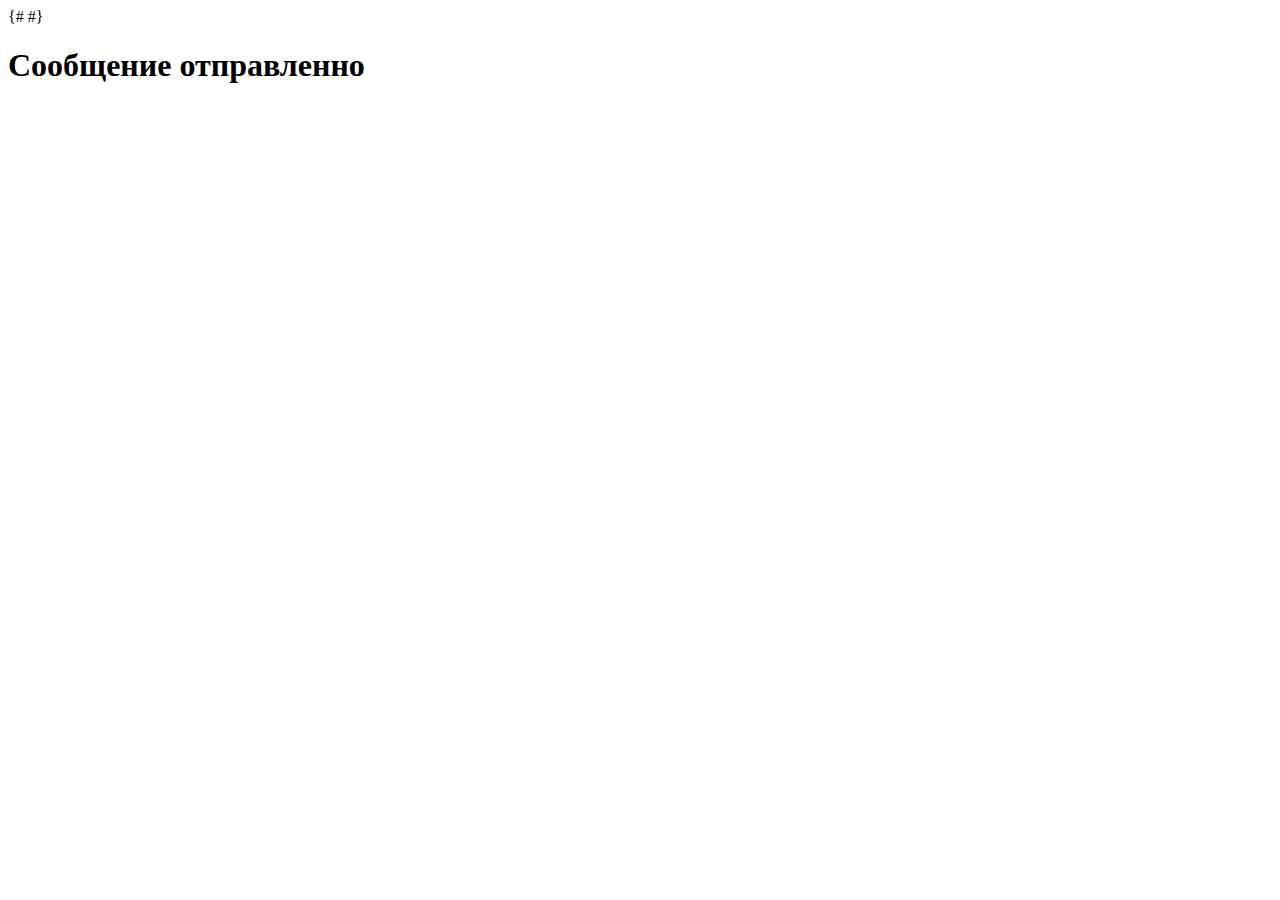
<file: templates/lending/msg-sent.html>
<!DOCTYPE html>
<html lang="en">
<head>
{#    <meta http-equiv="refresh" content="3";  href="{% url 'index' %}">#}
    <meta charset="UTF-8">
    <title>Title</title>
</head>
<body>
    <h1>Сообщение отправленно</h1>
</body>
</html>
</file>
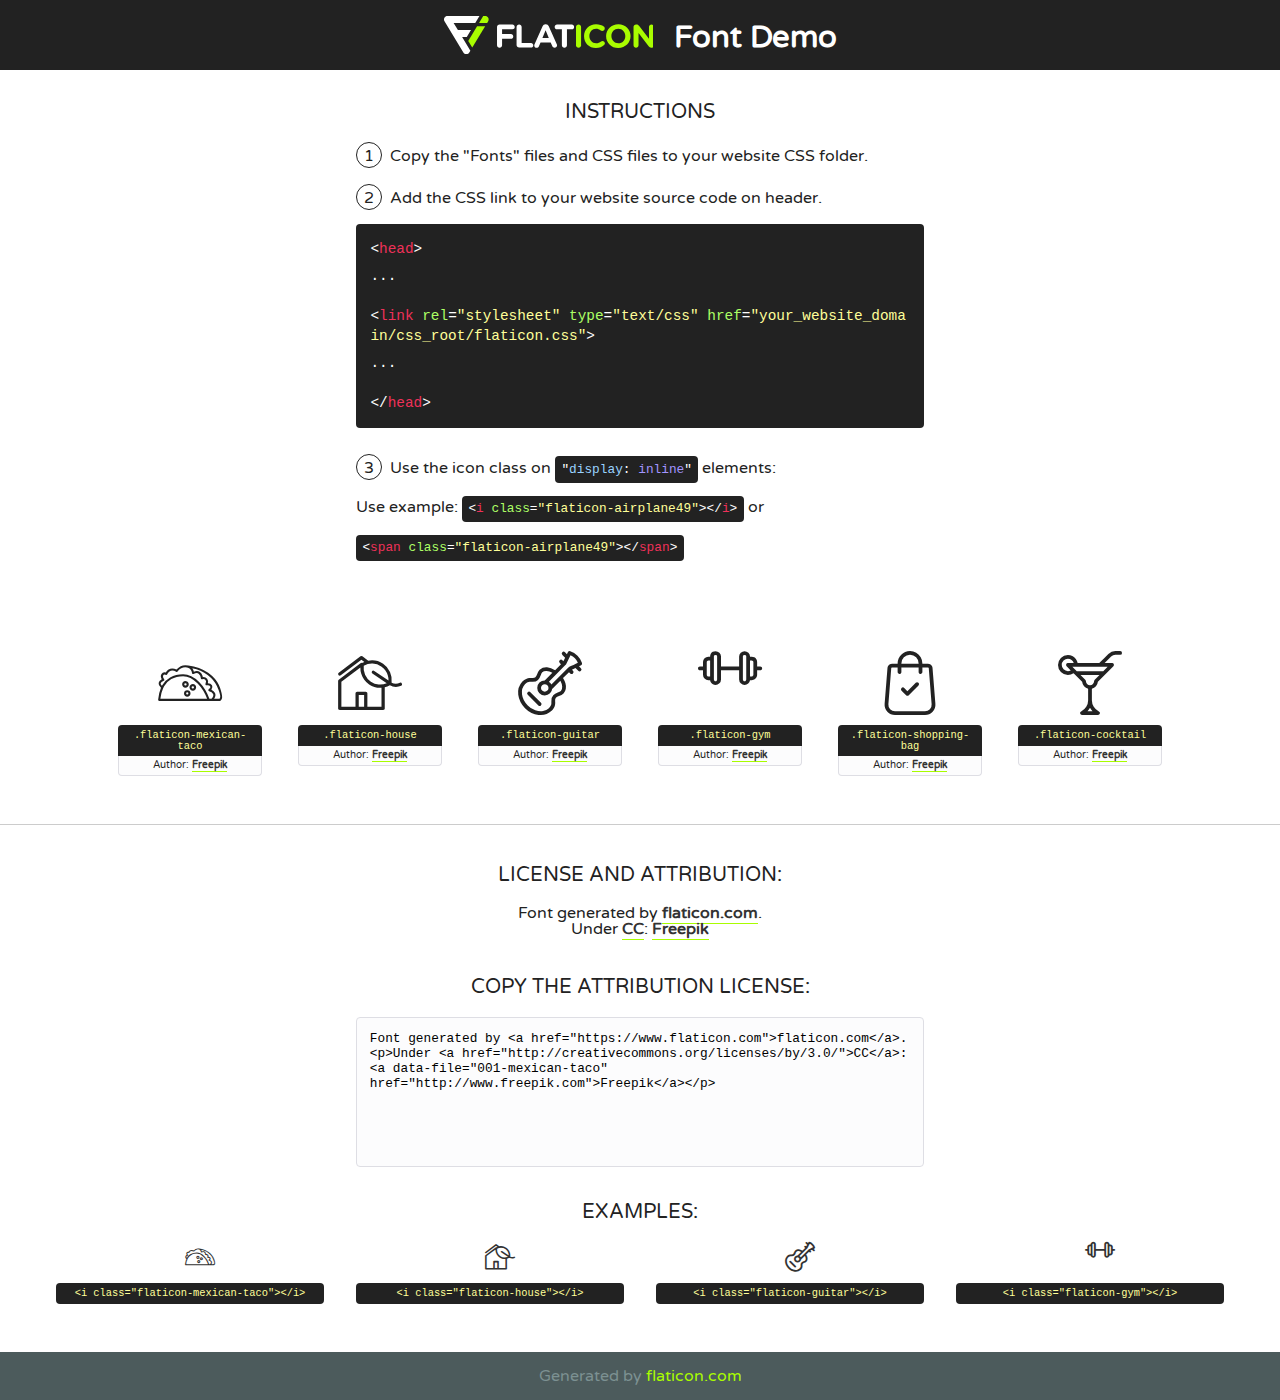
<file: static/lending/fonts/flaticon/font/flaticon.html>
<!DOCTYPE html>
<!--
  Flaticon icon font: Flaticon
  Creation date: 11/02/2019 11:47
-->
<html>
<!DOCTYPE html>
<html>

<head>
    <title>Flaticon WebFont</title>
    <link href="http://fonts.googleapis.com/css?family=Varela+Round" rel="stylesheet" type="text/css" />
    <link rel="stylesheet" type="text/css" href="flaticon.css">
    <meta charset="UTF-8">
    <style>
    html, body, div, span, applet, object, iframe,
    h1, h2, h3, h4, h5, h6, p, blockquote, pre,
    a, abbr, acronym, address, big, cite, code,
    del, dfn, em, img, ins, kbd, q, s, samp,
    small, strike, strong, sub, sup, tt, var,
    b, u, i, center,
    dl, dt, dd, ol, ul, li,
    fieldset, form, label, legend,
    table, caption, tbody, tfoot, thead, tr, th, td,
    article, aside, canvas, details, embed, 
    figure, figcaption, footer, header, hgroup, 
    menu, nav, output, ruby, section, summary,
    time, mark, audio, video {
        margin: 0;
        padding: 0;
        border: 0;
        font-size: 100%;
        font: inherit;
        vertical-align: baseline;
    }
    /* HTML5 display-role reset for older browsers */
    article, aside, details, figcaption, figure, 
    footer, header, hgroup, menu, nav, section {
        display: block;
    }
    body {
        line-height: 1;
    }
    ol, ul {
        list-style: none;
    }
    blockquote, q {
        quotes: none;
    }
    blockquote:before, blockquote:after,
    q:before, q:after {
        content: '';
        content: none;
    }
    table {
        border-collapse: collapse;
        border-spacing: 0;
    }
    body {
        font-family: 'Varela Round', Helvetica, Arial, sans-serif;
        font-size: 16px;
        color: #222;
    }
    a {
        color: #333;
        border-bottom: 1px solid #a9fd00;
        font-weight: bold;
        text-decoration: none;
    }
    * {
        -moz-box-sizing: border-box;
        -webkit-box-sizing: border-box;
        box-sizing: border-box;
        margin: 0;
        padding: 0;
    }
    [class^="flaticon-"]:before, [class*=" flaticon-"]:before, [class^="flaticon-"]:after, [class*=" flaticon-"]:after {
        font-family: Flaticon;
        font-size: 30px;
        font-style: normal;
        margin-left: 20px;
        color: #333;
    }
    .wrapper {
        max-width: 600px;
        margin: auto;
        padding: 0 1em;
    }
    .title {
        font-size: 1.25em;
        text-align: center;
        margin-bottom: 1em;
        text-transform: uppercase;
    }
    header {
        text-align: center;
        background-color: #222;
        color: #fff;
        padding: 1em;
    }
    header .logo {
        width: 210px;
        height: 38px;
        display: inline-block;
        vertical-align: middle;
        margin-right: 1em;
        border: none;
    }
    header strong {
        font-size: 1.95em;
        font-weight: bold;
        vertical-align: middle;
        margin-top: 5px;
        display: inline-block;
    }
    .demo {
        margin: 2em auto;
        line-height: 1.25em;
    }
    .demo ul li {
        margin-bottom: 1em;
    }
    .demo ul li .num {
        color: #222;
        border-radius: 20px;
        display: inline-block;
        width: 26px;
        padding: 3px;
        height: 26px;
        text-align: center;
        margin-right: 0.5em;
        border: 1px solid #222;
    }
    .demo ul li code {
        background-color: #222;
        border-radius: 4px;
        padding: 0.25em 0.5em;
        display: inline-block;
        color: #fff;
        font-family: Consolas,Monaco,Lucida Console,Liberation Mono,DejaVu Sans Mono,Bitstream Vera Sans Mono,Courier New, monospace;
        font-weight: lighter;
        margin-top: 1em;
        font-size: 0.8em;
        word-break: break-all;
    }
    .demo ul li code.big {
        padding: 1em;
        font-size: 0.9em;
    }
    .demo ul li code .red {
        color: #EF3159;
    }
    .demo ul li code .green {
        color: #ACFF65;
    }
    .demo ul li code .yellow {
        color: #FFFF99;
    }
    .demo ul li code .blue {
        color: #99D3FF;
    }
    .demo ul li code .purple {
        color: #A295FF;
    }
    .demo ul li code .dots {
        margin-top: 0.5em;
        display: block;
    }
    #glyphs {
        border-bottom: 1px solid #ccc;
        padding: 2em 0;
        text-align: center;
    }
    .glyph {
        display: inline-block;
        width: 9em;
        margin: 1em;
        text-align: center;
        vertical-align: top;
        background: #FFF;
    }
    .glyph .glyph-icon {
        padding: 10px;
        display: block;
        font-family:"Flaticon";
        font-size: 64px;
        line-height: 1;
    }
    .glyph .glyph-icon:before {
        font-size: 64px;
        color: #222;
        margin-left: 0;
    }
    .class-name {
        font-size: 0.65em;
        background-color: #222;
        color: #fff;
        border-radius: 4px 4px 0 0;
        padding: 0.5em;
        color: #FFFF99;
        font-family: Consolas,Monaco,Lucida Console,Liberation Mono,DejaVu Sans Mono,Bitstream Vera Sans Mono,Courier New, monospace;
    }
    .author-name {
        font-size: 0.6em;
        background-color: #fcfcfd;
        border: 1px solid #DEDEE4;
        border-top: 0;
        border-radius: 0 0 4px 4px;
        padding: 0.5em;
    }
    .class-name:last-child {
        font-size: 10px;
        color:#888;
    }
    .class-name:last-child a {
        font-size: 10px;
        color:#555;
    }
    .class-name:last-child a:hover {
        color:#a9fd00;
    }
    .glyph > input {
        display: block;
        width: 100px;
        margin: 5px auto;
        text-align: center;
        font-size: 12px;
        cursor: text;
    }
    .glyph > input.icon-input {
        font-family:"Flaticon";
        font-size: 16px;
        margin-bottom: 10px;
    }
    .attribution .title {
        margin-top: 2em;
    }
    .attribution textarea {
        background-color: #fcfcfd;
        padding: 1em;
        border: none;
        box-shadow: none;
        border: 1px solid #DEDEE4;
        border-radius: 4px;
        resize: none;
        width: 100%;
        height: 150px;
        font-size: 0.8em;
        font-family: Consolas,Monaco,Lucida Console,Liberation Mono,DejaVu Sans Mono,Bitstream Vera Sans Mono,Courier New, monospace;
        -webkit-appearance: none;
    }
    .iconsuse {
        margin: 2em auto;
        text-align: center;
        max-width: 1200px;
    }
    .iconsuse:after {
        content: '';
        display: table;
        clear: both;
    }
    .iconsuse .image {
        float: left;
        width: 25%;
        padding: 0 1em;
    }
    .iconsuse .image p {
        margin-bottom: 1em;
    }
    .iconsuse .image span {
        display: block;
        font-size: 0.65em;
        background-color: #222;
        color: #fff;
        border-radius: 4px;
        padding: 0.5em;
        color: #FFFF99;
        margin-top: 1em;
        font-family: Consolas,Monaco,Lucida Console,Liberation Mono,DejaVu Sans Mono,Bitstream Vera Sans Mono,Courier New, monospace;
    }
    #footer {
        text-align: center;
        background-color: #4C5B5C;
        color: #7c9192;
        padding: 1em;
    }
    #footer a {
        border: none;
        color: #a9fd00;
        font-weight: normal;
    }
    @media (max-width: 960px) {
        .iconsuse .image {
            width: 50%;
        }
    }
    @media (max-width: 560px) {
        .iconsuse .image {
            width: 100%;
        }
    }
    </style>
</head>

<body class="characters-off">

    <header>
        <a href="https://www.flaticon.com" target="_blank" class="logo">
            <svg version="1.1" xmlns="http://www.w3.org/2000/svg" xmlns:xlink="http://www.w3.org/1999/xlink" xmlns:a="http://ns.adobe.com/AdobeSVGViewerExtensions/3.0/" viewBox="0 0 560.875 102.036" enable-background="new 0 0 560.875 102.036" xml:space="preserve">
                <defs>
                </defs>
                <g>
                    <g class="letters">
                        <path fill="#ffffff" d="M141.596,29.675c0-3.777,2.985-6.767,6.764-6.767h34.438c3.426,0,6.15,2.728,6.15,6.15
                        c0,3.43-2.724,6.149-6.15,6.149h-27.674v13.091h23.719c3.429,0,6.151,2.724,6.151,6.15c0,3.43-2.723,6.149-6.151,6.149h-23.719
                        v17.574c0,3.773-2.986,6.761-6.764,6.761c-3.779,0-6.764-2.989-6.764-6.761V29.675z"></path>
                        <path fill="#ffffff" d="M193.844,29.149c0-3.781,2.985-6.767,6.764-6.767c3.776,0,6.763,2.985,6.763,6.767v42.957h25.039
                        c3.426,0,6.149,2.726,6.149,6.153c0,3.425-2.723,6.15-6.149,6.15h-31.802c-3.779,0-6.764-2.986-6.764-6.768V29.149z"></path>
                        <path fill="#ffffff" d="M241.891,75.71l21.438-48.407c1.492-3.341,4.215-5.357,7.906-5.357h0.792
                        c3.686,0,6.323,2.017,7.815,5.357l21.439,48.407c0.436,0.967,0.701,1.845,0.701,2.723c0,3.602-2.809,6.501-6.414,6.501
                        c-3.161,0-5.269-1.845-6.499-4.655l-4.132-9.661h-27.059l-4.301,10.102c-1.144,2.631-3.426,4.214-6.237,4.214
                        c-3.517,0-6.24-2.81-6.24-6.325C241.1,77.64,241.451,76.677,241.891,75.71z M279.932,58.666l-8.521-20.297l-8.526,20.297H279.932
                        z"></path>
                        <path fill="#ffffff" d="M314.864,35.387H301.86c-3.429,0-6.239-2.813-6.239-6.238c0-3.429,2.811-6.24,6.239-6.24h39.533
                        c3.426,0,6.237,2.811,6.237,6.24c0,3.425-2.811,6.238-6.237,6.238h-13.001v42.785c0,3.773-2.99,6.761-6.764,6.761
                        c-3.779,0-6.764-2.989-6.764-6.761V35.387z"></path>
                        <path fill="#A9FD00" d="M352.615,29.149c0-3.781,2.985-6.767,6.767-6.767c3.774,0,6.761,2.985,6.761,6.767v49.024
                        c0,3.773-2.987,6.761-6.761,6.761c-3.781,0-6.767-2.989-6.767-6.761V29.149z"></path>
                        <path fill="#A9FD00" d="M374.132,53.836v-0.179c0-17.481,13.178-31.801,32.065-31.801c9.22,0,15.459,2.458,20.557,6.238
                        c1.402,1.054,2.637,2.985,2.637,5.357c0,3.692-2.985,6.59-6.681,6.59c-1.845,0-3.071-0.702-4.044-1.319
                        c-3.776-2.813-7.729-4.393-12.562-4.393c-10.364,0-17.831,8.611-17.831,19.154v0.173c0,10.542,7.291,19.329,17.831,19.329
                        c5.715,0,9.492-1.756,13.359-4.834c1.049-0.874,2.458-1.491,4.039-1.491c3.429,0,6.325,2.813,6.325,6.236
                        c0,2.106-1.056,3.78-2.282,4.834c-5.539,4.834-12.036,7.733-21.878,7.733C387.572,85.464,374.132,71.493,374.132,53.836z"></path>
                        <path fill="#A9FD00" d="M433.009,53.836v-0.179c0-17.481,13.79-31.801,32.766-31.801c18.981,0,32.592,14.143,32.592,31.628v0.173
                        c0,17.483-13.785,31.807-32.769,31.807C446.625,85.464,433.009,71.32,433.009,53.836z M484.224,53.836v-0.179
                        c0-10.539-7.725-19.326-18.626-19.326c-10.893,0-18.449,8.611-18.449,19.154v0.173c0,10.542,7.73,19.329,18.626,19.329
                        C476.676,72.986,484.224,64.378,484.224,53.836z"></path>
                        <path fill="#A9FD00" d="M506.233,29.321c0-3.774,2.99-6.763,6.767-6.763h1.401c3.252,0,5.183,1.583,7.029,3.953l26.093,34.265
                        V29.059c0-3.692,2.99-6.677,6.681-6.677c3.683,0,6.671,2.985,6.671,6.677v48.934c0,3.78-2.987,6.765-6.764,6.765h-0.436
                        c-3.257,0-5.188-1.581-7.034-3.953l-27.056-35.492v32.944c0,3.687-2.985,6.676-6.678,6.676c-3.683,0-6.673-2.989-6.673-6.676
                        V29.321z"></path>
                    </g>
                    <g class="insignia">
                        <path fill="#ffffff" d="M48.372,56.137h12.517l11.156-18.537H37.186L25.688,18.539h57.825L94.668,0H9.271
                        C5.925,0,2.842,1.801,1.198,4.716c-1.644,2.907-1.593,6.482,0.134,9.343l50.38,83.501c1.678,2.781,4.689,4.476,7.938,4.476
                        c3.246,0,6.257-1.695,7.935-4.476l2.898-4.804L48.372,56.137z"></path>
                        <g class="i">
                            <path fill="#A9FD00" d="M93.575,18.539h0.031v0.004l21.652,0.004l2.705-4.488c1.727-2.861,1.778-6.436,0.133-9.343
                            C116.454,1.801,113.371,0,110.026,0h-5.294L93.575,18.539z"></path>
                            <polygon fill="#A9FD00" points="88.291,27.356 64.725,66.486 75.519,84.404 109.942,27.356"></polygon>
                        </g>
                    </g>
                </g>
            </svg>
        </a>
        <strong>Font Demo</strong>
    </header>


    <section class="demo wrapper">

        <p class="title">Instructions</p>

        <ul>
            <li>
                <span class="num">1</span>Copy the "Fonts" files and CSS files to your website CSS folder.
            </li>
            <li>
                <span class="num">2</span>Add the CSS link to your website source code on header.
                <code class="big">
                    &lt;<span class="red">head</span>&gt;
                    <br/><span class="dots">...</span>
                    <br/>&lt;<span class="red">link</span> <span class="green">rel</span>=<span class="yellow">"stylesheet"</span> <span class="green">type</span>=<span class="yellow">"text/css"</span> <span class="green">href</span>=<span class="yellow">"your_website_domain/css_root/flaticon.css"</span>&gt;
                    <br/><span class="dots">...</span>
                    <br/>&lt;/<span class="red">head</span>&gt;
                </code>
            </li>

            <li>
                <p>
                    <span class="num">3</span>Use the icon class on <code>"<span class="blue">display</span>:<span class="purple"> inline</span>"</code> elements:
                    <br />
                    Use example: <code>&lt;<span class="red">i</span> <span class="green">class</span>=<span class="yellow">&quot;flaticon-airplane49&quot;</span>&gt;&lt;/<span class="red">i</span>&gt;</code> or <code>&lt;<span class="red">span</span> <span class="green">class</span>=<span class="yellow">&quot;flaticon-airplane49&quot;</span>&gt;&lt;/<span class="red">span</span>&gt;</code>
            </li>
        </ul>

    </section>




   <section id="glyphs">          
    
      
        <div class="glyph"><div class="glyph-icon flaticon-mexican-taco"></div>
            <div class="class-name">.flaticon-mexican-taco</div>
            <div class="author-name">Author: <a data-file="001-mexican-taco" href="http://www.freepik.com">Freepik</a> </div> 
        </div>        
        
        <div class="glyph"><div class="glyph-icon flaticon-house"></div>
            <div class="class-name">.flaticon-house</div>
            <div class="author-name">Author: <a data-file="002-house" href="http://www.freepik.com">Freepik</a> </div> 
        </div>        
        
        <div class="glyph"><div class="glyph-icon flaticon-guitar"></div>
            <div class="class-name">.flaticon-guitar</div>
            <div class="author-name">Author: <a data-file="003-guitar" href="http://www.freepik.com">Freepik</a> </div> 
        </div>        
        
        <div class="glyph"><div class="glyph-icon flaticon-gym"></div>
            <div class="class-name">.flaticon-gym</div>
            <div class="author-name">Author: <a data-file="004-gym" href="http://www.freepik.com">Freepik</a> </div> 
        </div>        
        
        <div class="glyph"><div class="glyph-icon flaticon-shopping-bag"></div>
            <div class="class-name">.flaticon-shopping-bag</div>
            <div class="author-name">Author: <a data-file="005-shopping-bag" href="http://www.freepik.com">Freepik</a> </div> 
        </div>        
        
        <div class="glyph"><div class="glyph-icon flaticon-cocktail"></div>
            <div class="class-name">.flaticon-cocktail</div>
            <div class="author-name">Author: <a data-file="006-cocktail" href="http://www.freepik.com">Freepik</a> </div> 
        </div>        
        

    </section>



    <section class="attribution wrapper"   style="text-align:center;">

      <div class="title">License and attribution:</div><div class="attrDiv">Font generated by <a href="https://www.flaticon.com">flaticon.com</a>. <div><p>Under <a href="http://creativecommons.org/licenses/by/3.0/">CC</a>: <a data-file="001-mexican-taco" href="http://www.freepik.com">Freepik</a></p>  </div>
      </div>
      <div class="title">Copy the Attribution License:</div>

    <textarea onclick="this.focus();this.select();">Font generated by &lt;a href=&quot;https://www.flaticon.com&quot;&gt;flaticon.com&lt;/a&gt;. <p>Under <a href="http://creativecommons.org/licenses/by/3.0/">CC</a>: <a data-file="001-mexican-taco" href="http://www.freepik.com">Freepik</a></p>  
     </textarea>

    </section>

    <section class="iconsuse">

          <div class="title">Examples:</div>            
             
            <div class="image">
                <p>
                    <i class="glyph-icon flaticon-mexican-taco"></i> 
                    <span>&lt;i class=&quot;flaticon-mexican-taco&quot;&gt;&lt;/i&gt;</span>
                </p>
            </div>
            
            <div class="image">
                <p>
                    <i class="glyph-icon flaticon-house"></i> 
                    <span>&lt;i class=&quot;flaticon-house&quot;&gt;&lt;/i&gt;</span>
                </p>
            </div>
            
            <div class="image">
                <p>
                    <i class="glyph-icon flaticon-guitar"></i> 
                    <span>&lt;i class=&quot;flaticon-guitar&quot;&gt;&lt;/i&gt;</span>
                </p>
            </div>
            
            <div class="image">
                <p>
                    <i class="glyph-icon flaticon-gym"></i> 
                    <span>&lt;i class=&quot;flaticon-gym&quot;&gt;&lt;/i&gt;</span>
                </p>
            </div>
                       
        </div>
                            
    </section>

<div id="footer">
    <div>Generated by <a href="https://www.flaticon.com">flaticon.com</a>
    </div>
</div>



</body>
</html>
</file>
<file: static/lending/fonts/flaticon/font/flaticon.css>
/*
  	Flaticon icon font: Flaticon
  	Creation date: 11/02/2019 11:47
  	*/

@font-face {
  font-family: "Flaticon";
  src: url("Flaticon.eot");
  src: url("Flaticon.eot?#iefix") format("embedded-opentype"),
       url("Flaticon.woff2") format("woff2"),
       url("Flaticon.woff") format("woff"),
       url("Flaticon.ttf") format("truetype"),
       url("Flaticon.svg#Flaticon") format("svg");
  font-weight: normal;
  font-style: normal;
}

@media screen and (-webkit-min-device-pixel-ratio:0) {
  @font-face {
    font-family: "Flaticon";
    src: url("Flaticon.svg#Flaticon") format("svg");
  }
}

[class^="flaticon-"]:before, [class*=" flaticon-"]:before,
[class^="flaticon-"]:after, [class*=" flaticon-"]:after {   
  font-family: Flaticon;
        font-style: normal;
  font-weight: normal;
  font-variant: normal;
  text-transform: none;
  line-height: 1;

  /* Better Font Rendering =========== */
  -webkit-font-smoothing: antialiased;
  -moz-osx-font-smoothing: grayscale;
}

.flaticon-mexican-taco:before { content: "\f100"; }
.flaticon-house:before { content: "\f101"; }
.flaticon-guitar:before { content: "\f102"; }
.flaticon-gym:before { content: "\f103"; }
.flaticon-shopping-bag:before { content: "\f104"; }
.flaticon-cocktail:before { content: "\f105"; }
</file>
